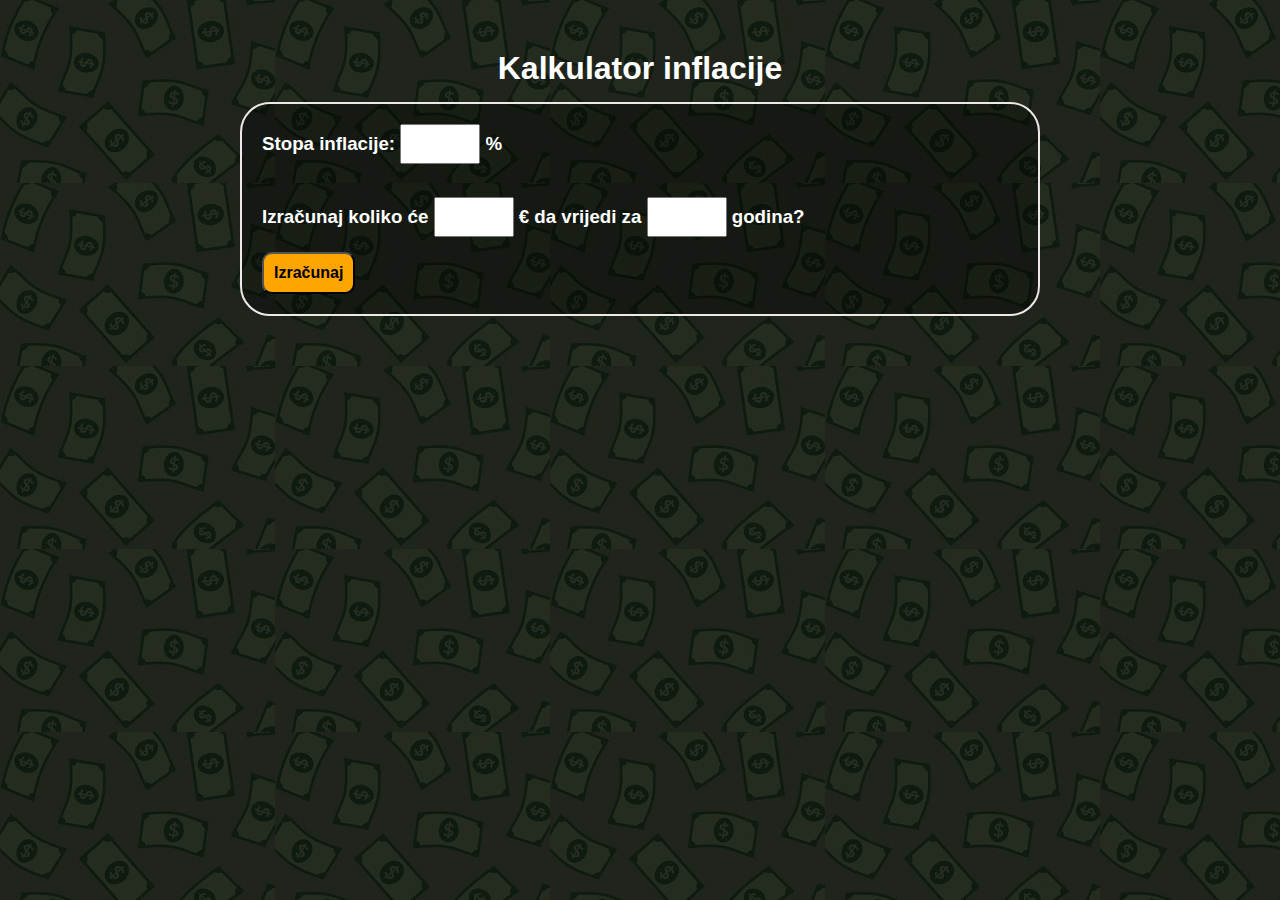
<file: Kalkulator inflacije/index.html>
<!DOCTYPE html>
<html>
<head>
	<title>Kalkulator inflacije</title>
	<link rel="stylesheet" type="text/css" href="style.css">
</head>
<body>
	<div class="background-overlay">

		<h1>Kalkulator inflacije</h1>

		<div class="container">
			<h3>Stopa inflacije: <input type="number" min="0.1" id="inflationRate"> %</h3> <br>
			<h3>Izračunaj koliko će <input type="number" min="1" id="money"> € da vrijedi za 
				<input type="number" min="1" id="years"> godina?</h3>

			<button onclick="inflationCalculator()">Izračunaj</button>
		</div>

	</div>

	<script src="script.js"></script>
</body>
</html>
</file>
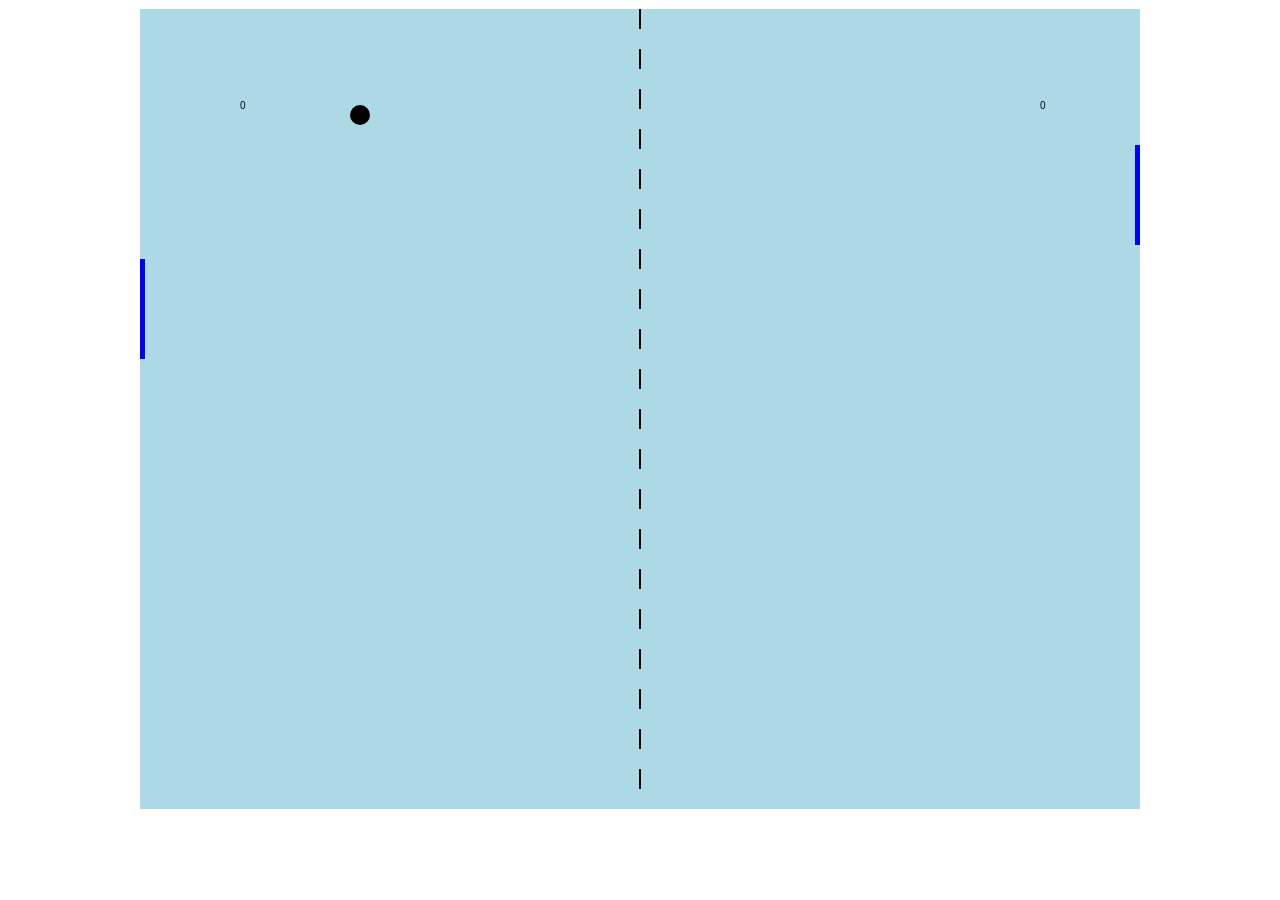
<file: ping-pong/index.html>
<!DOCTYPE html>
<html lang="en">
<head>
    <meta charset="UTF-8">
    <meta name="viewport" content="width=device-width, initial-scale=1.0">
    <title>PONG IGRA</title>
    <link rel="stylesheet" type="text/css" href="pong.css">
</head>
<body>
    <canvas id="gameCanvas" width="1000" height="800"></canvas>
    <script src="pong.js"></script>
</body>
</html>
</file>
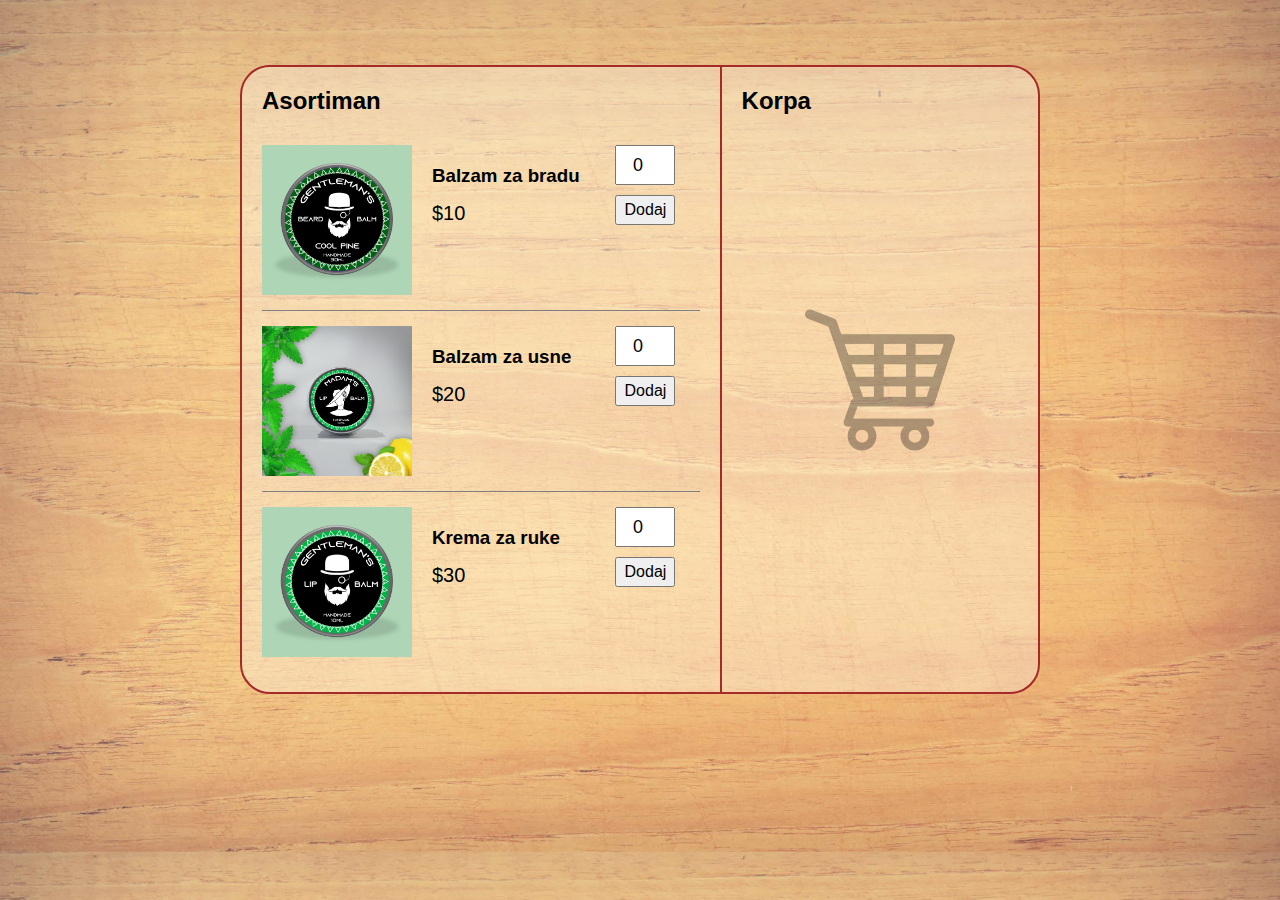
<file: shop/index.html>
<!DOCTYPE html>
<html>
<head>
	<title>Prodavnica</title>
	<link rel="stylesheet" type="text/css" href="style.css">
</head>
<body>

	<h1></h1>

	<div class="container">
		<div class="items">
			<h2>Asortiman</h2>

			<div class="single-item">
				<img src="img/bor menta.jpg">
				<div class="si-content">
					<h3>Balzam za bradu </h3>
					<p class="price">$10</p>
				</div>
				<div class="actions">
					<input type="number" name="quantity" value="0" min="0">
					<button onclick="addToCart(this)">Dodaj</button>
				</div>
			</div>

			<div class="single-item">
				<img src="img/menta limun.jpg">
				<div class="si-content">
					<h3>Balzam za usne</h3>
					<p class="price">$20</p>
				</div>
				<div class="actions">
					<input type="number" name="quantity" value="0" min="0">
					<button onclick="addToCart(this)">Dodaj</button>
				</div>
			</div>

			<div class="single-item">
				<img src="img/menta m.jpg">
				<div class="si-content">
					<h3>Krema za ruke</h3>
					<p class="price">$30</p>
				</div>
				<div class="actions">
					<input type="number" name="quantity" value="0" min="0">
					<button onclick="addToCart(this)">Dodaj</button>
				</div>
			</div>
		</div>

		<div class="cart">
			<h2>Korpa</h2>
			
			<div class="cart-items"></div>

			<div class="total"></div>
		</div>
	</div>

	<script src="script.js"></script>
</body>
</html>
</file>
<file: Kalkulator inflacije/style.css>
* {
	box-sizing: border-box;
	margin: 0;
	padding: 0;
}

body {
	background-image: url('img/bg.jpg');
	font-family: sans-serif;
	color: white;
}

h1 {
	text-align: center;
	margin-bottom: 15px;
}

h2 {
	margin-bottom: 15px;
}

h3 {
	margin-bottom: 15px;
}

.background-overlay {
	background-color: rgba(0, 0, 0, 0.8);
	padding: 50px;
	width: 100%;
	height: 100vh;
}

.container {
	max-width: 800px;
	margin: auto;
	border: 2px solid rgb(237, 233, 233);
	border-radius: 30px;
	background-color: rgba(0, 0, 0, 0.3);
	padding: 20px;
}

.container input {
	max-width: 80px;
	height: 40px;
	font-size: 18px;
	text-align: center;
}

.container button {
	padding: 10px;
	font-size: 16px;
	font-weight: bold;
	background-color: orange;
	cursor: pointer;
	border-radius: 10px;
}

.new-value {
	margin-top: 20px;
	font-size: 20px;
}
</file>
<file: ping-pong/pong.css>
/* Stilovi za canvas */
canvas {
    display: block;
    margin: 0 auto;
    border: 1px solid white;
}
</file>
<file: shop/style.css>
* {
	box-sizing: border-box;
	margin: 0;
	padding: 0;
}

body {
	background-image: url('img/bg.jpg');
	background-size: cover;
	font-family: sans-serif;
	padding: 50px;
}

h1 {
	text-align: center;
	margin-bottom: 15px;
}

h2 {
	margin-bottom: 15px;
}

h3 {
	margin-bottom: 15px;
}

.container {
	max-width: 800px;
	margin: auto;
	border: 2px solid brown;
	border-radius: 30px;
	display: flex;
	background-color: rgba(255, 255, 255, 0.3);
}

.items {
	width: 60%;
	padding: 20px;
}

.cart {
	width: 40%;
	padding: 20px;
	border-left: 2px solid brown;
	background-image: url('img/cart.png');
	background-size: 150px;
	background-position: center;
	background-repeat: no-repeat;
	position: relative;
}

.single-item {
	display: flex;
	border-bottom: 1px solid grey;
	padding: 15px 0;
}

.single-item:last-child {
	border-bottom: 0;
}

.single-item img {
	max-width: 150px;
}

.single-item .si-content {
	width: 70%;
	padding-left: 20px;
	padding-top: 20px;
}

.single-item .si-content p {
	font-size: 20px;
}

.single-item .actions {
	width: 30%;
}

.single-item .actions input {
	height: 40px;
	width: 60px;
	text-align: center;
	font-size: 18px;
}

.single-item .actions button {
	width: 60px;
	margin-top: 10px;
	height: 30px;
	font-size: 16px;
}

.cart-single-item {
	display: flex;
	justify-content: space-between;
	align-items: center;
	margin-bottom: 15px;
}

.cart-single-item h3 {
	margin-bottom: 0;
}

.cart-single-item button {
	padding: 5px;
}

.total {
	position: absolute;
	bottom: 20px;
	left: 20px;
	font-size: 24px;
}
</file>
